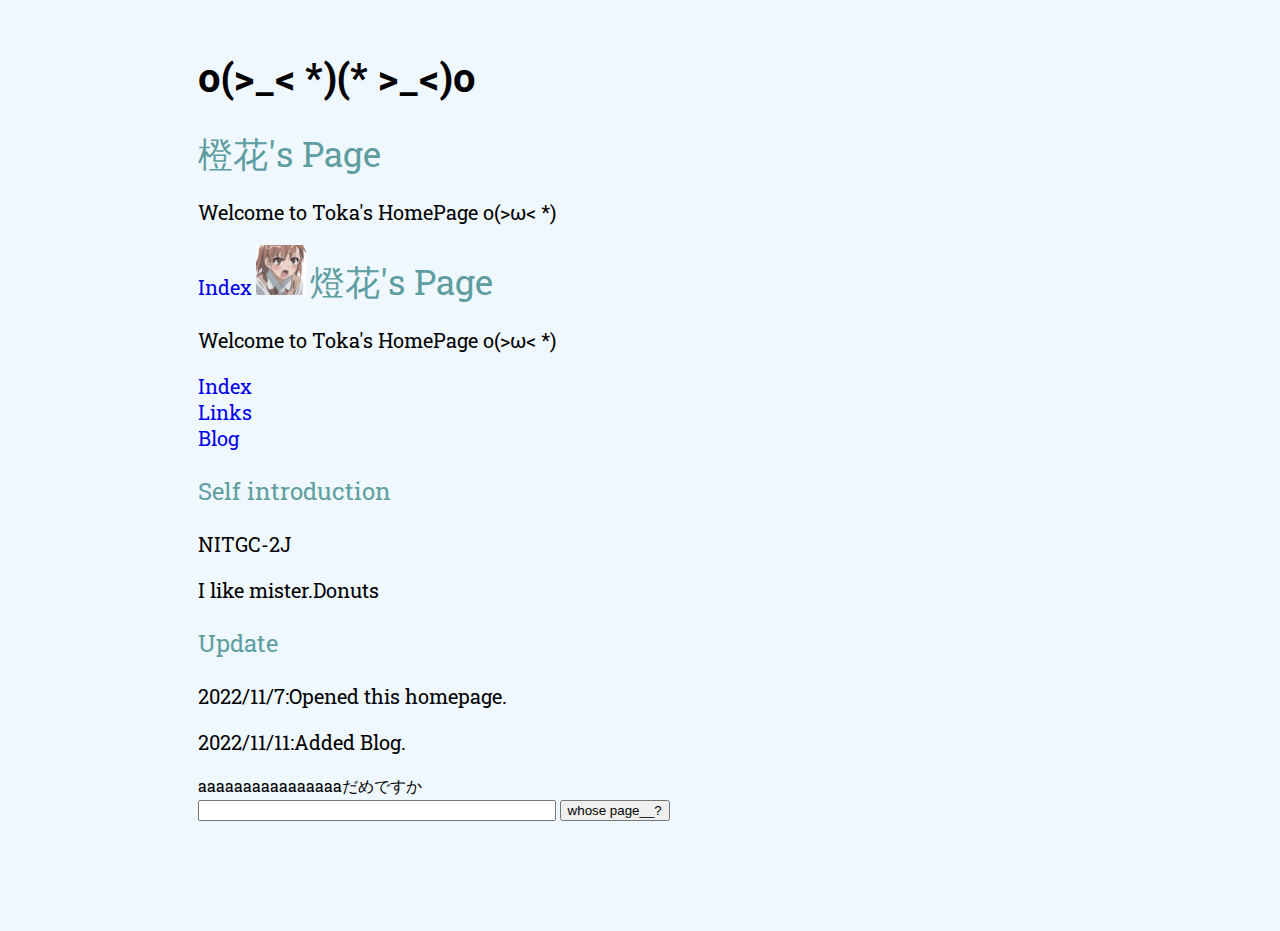
<file: index.html>
<!DOCTYPE html>
<html lang="en">
    <head>
        <meta charset="UTF-8">
        <meta http-equiv="X-UA-Compatible" content="IE=edge">
        <meta name="viewport" content="width=device-width, initial-scale=1.0">
        <link rel="preconnect" href="https://fonts.googleapis.com">
        <link rel="preconnect" href="https://fonts.gstatic.com" crossorigin>
        <link href="https://fonts.googleapis.com/css2?family=Roboto+Slab:wght@300&display=swap" rel="stylesheet">
        <link rel="stylesheet" href="style.css">
        <link rel="icon" href="images/signboard.jpg"> <!--ロゴ-->
        <title>橙花</title>
    </head>
<body>
    <div class = "wrapper">
        <header>
            <h1 onmouseover="this.innerHTML='(* >_<)oo(>_< *)'"
                onmouseout="this.innerHTML='o(>_< *)(* >_<)o'">
                o(>_< *)(* >_<)o
            </h1>
            <div class = "h2" id=replace style = "display:inline;">橙花</div><div style="display:inline;" class = "h2">'s Page</div>
            <p>Welcome to Toka's HomePage o(>ω< *)</p>
            <a href="index.html">Index</a>
            <img src="pic/mikoto.png" alt="かわいい" width="50" height="50">
            <div class = "h2" id=replace style = "display:inline;">燈花</div><div style="display:inline;" class = "h2">'s Page</div>
            <p>Welcome to Toka's HomePage o(>ω< *)</p>
            <a href="not_index.html">Index</a>
            <br>
            <a href="links.html">Links</a>
            <br>
            <a href="blog.html">Blog</a>
            <br>
            
        </header>
        <main>
            <p class = "h3">Self introduction</p>
            <p>NITGC-2J</p>
            <p>I like mister.Donuts</p>
            <p class = "h3">Update</p>
            <p>2022/11/7:Opened this homepage.</p>
            <p>2022/11/11:Added Blog.</p>
            aaaaaaaaaaaaaaaaだめですか
        </main>
        <footer>
            <input id=text1 style="width:350px;" name=nyuryoku>
            <input onclick="replace.innerHTML=text1.value" type="button" value="whose page__?">
        </footer>
    </div>
</body>
</html>
</file>
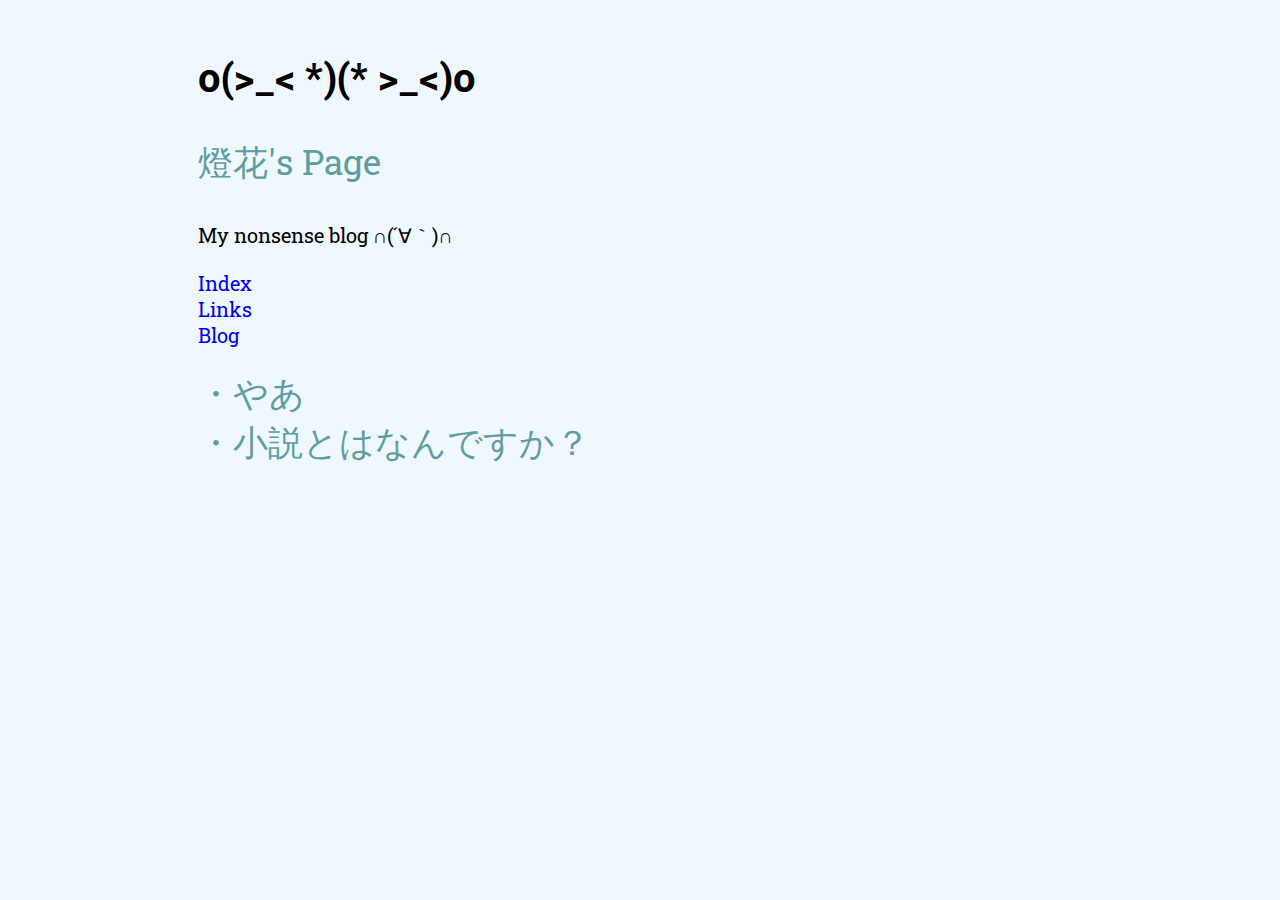
<file: blog.html>
<!DOCTYPE html>
<html lang="en">
    <head>
        <meta charset="UTF-8">
        <meta http-equiv="X-UA-Compatible" content="IE=edge">
        <meta name="viewport" content="width=device-width, initial-scale=1.0">
        <link rel="preconnect" href="https://fonts.googleapis.com">
        <link rel="preconnect" href="https://fonts.gstatic.com" crossorigin>
        <link href="https://fonts.googleapis.com/css2?family=Roboto+Slab:wght@300&display=swap" rel="stylesheet">
        <link rel="stylesheet" href="style.css">
        <link rel="icon" href="images/signboard.jpg"> <!--ロゴ-->
        <title>橙花</title>
    </head>
<body>
    <div class = "wrapper">
        <header>
            <h1 onmouseover="this.innerHTML='(* >_<)oo(>_< *)'"
                onmouseout="this.innerHTML='o(>_< *)(* >_<)o'">
                o(>_< *)(* >_<)o
            </h1>
            <p class = "h2">燈花's Page</p>
            <p>My nonsense blog ∩(´∀｀)∩</p>
                <a href="not_index.html">Index</a>
                <br>
                <a href="links.html">Links</a>
                <br>
                <a href="blog.html">Blog</a>
        </header>
        <main>
            <br>
            <a href="blogs/Hi.html" class = "h2" >・やあ</a>
            <br>
            <a href="blogs/What's novel.html" class = "h2">・小説とはなんですか？</a>
        </main>
        <footer>
        </footer>
    </div>
</body>
</html>
</file>
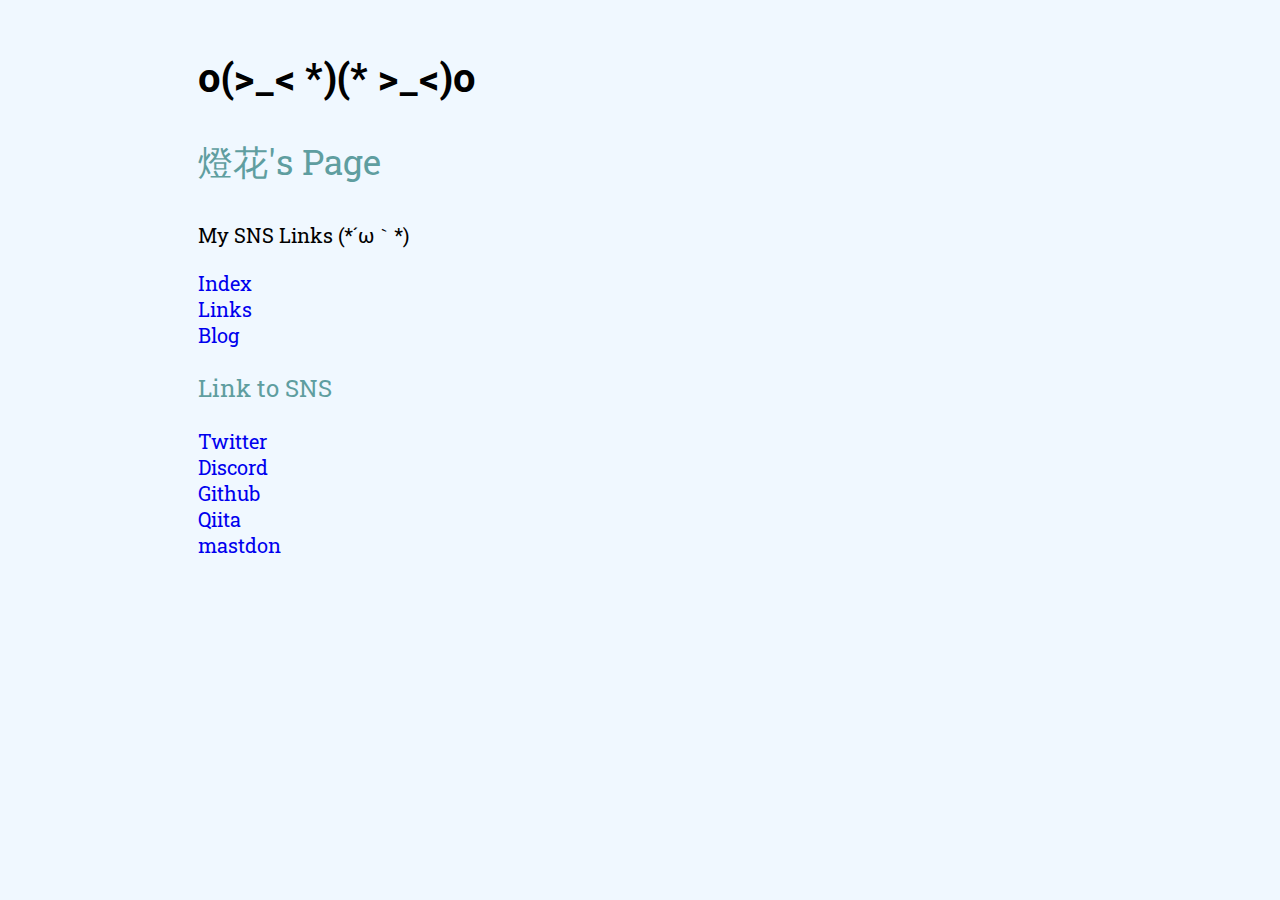
<file: links.html>
<!DOCTYPE html>
<html>
    <head>
        <meta charset="UTF-8">
        <meta http-equiv="X-UA-Compatible" content="IE=edge">
        <meta name="viewport" content="width=device-width, initial-scale=1.0">
        <link rel="preconnect" href="https://fonts.googleapis.com">
        <link rel="preconnect" href="https://fonts.gstatic.com" crossorigin>
        <link href="https://fonts.googleapis.com/css2?family=Roboto+Slab:wght@300&display=swap" rel="stylesheet">
        <link rel="stylesheet" href="style.css">
        <link rel="icon" href="images/signboard.jpg"> <!--ロゴ-->
        <title>橙花</title>
    </head>
<body>
    <div class = "wrapper">
        <header>
            <h1 onmouseover="this.innerHTML='(* >_<)oo(>_< *)'"
                onmouseout="this.innerHTML='o(>_< *)(* >_<)o'">
                o(>_< *)(* >_<)o
            </h1>
            <p class = "h2">燈花's Page</p>
            <p>My SNS Links (*´ω｀*)</p>
            <a href="index.html">Index</a>
            <br>
            <a href="links.html">Links</a>
            <br>
            <a href="blog.html">Blog</a>


        </header>
        <p class = "h3">Link to SNS</p>
        <a href="https://twitter.com/kawairiya">Twitter</a>
        <br>
        <a href="https://discordapp.com/users/835439598431371295">Discord</a>
        <br>
        <a href="https://github.com/linakoi">Github</a>
        <br>
        <a href="https://qiita.com/akoi_lin">Qiita</a>
        <br>
        <a href="https://mstdn.jp/@Touka">mastdon</a>
        <footer>

        </footer>
    </div>
</body>
</html>
</file>
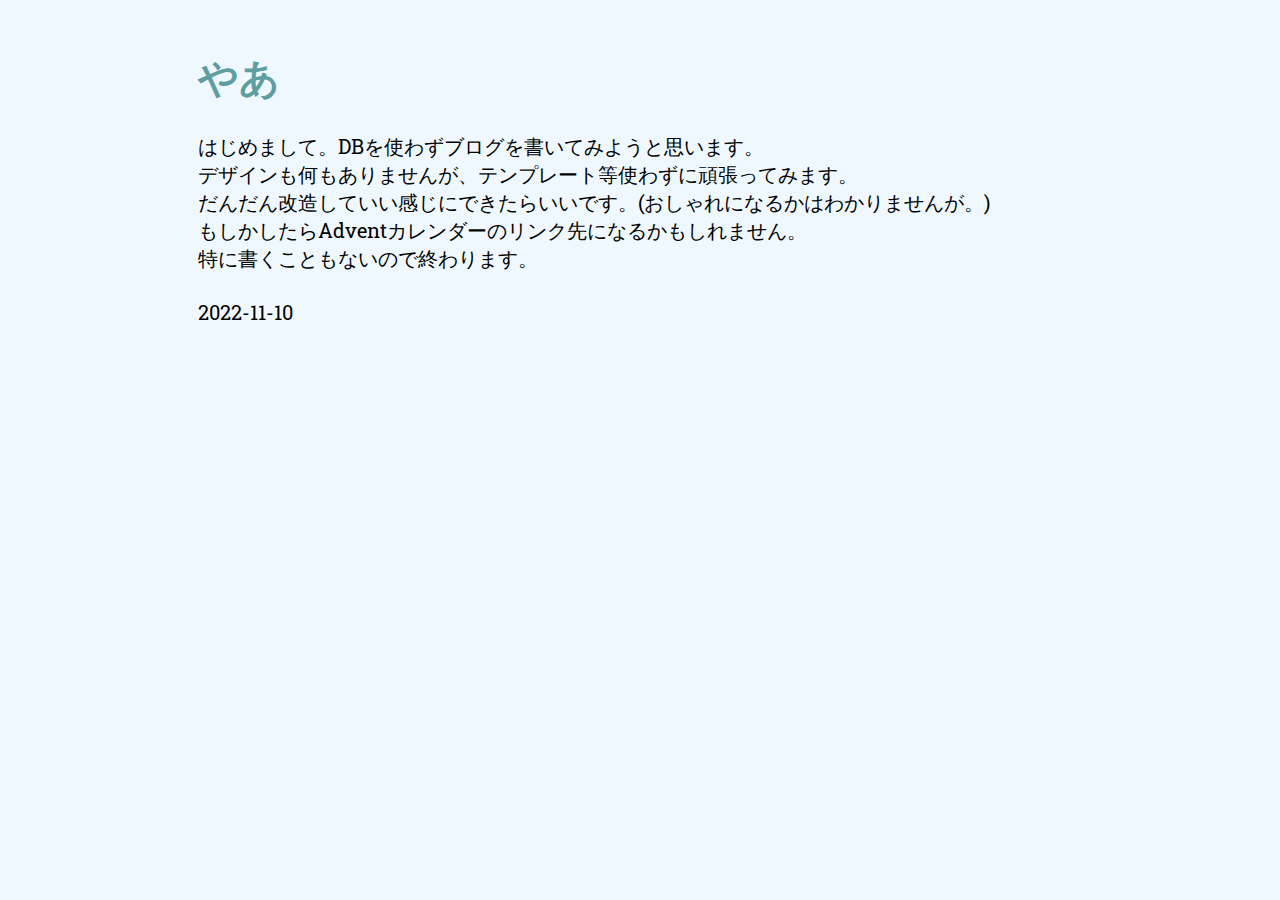
<file: blogs/Hi.html>
<!DOCTYPE html>
<html lang="en">
    <head>
        <meta charset="UTF-8">
        <meta http-equiv="X-UA-Compatible" content="IE=edge">
        <meta name="viewport" content="width=device-width, initial-scale=1.0">
        <link rel="preconnect" href="https://fonts.googleapis.com">
        <link rel="preconnect" href="https://fonts.gstatic.com" crossorigin>
        <link href="https://fonts.googleapis.com/css2?family=Roboto+Slab:wght@300&display=swap" rel="stylesheet">
        <link rel="stylesheet" href="../style.css">
        <link rel="icon" href="images/signboard.jpg"> <!--ロゴ-->
        <title>燈花</title>
    </head>
<body>
    <div class = "wrapper">
        <header>
            <h1 class = "h1">
                やあ
            </h1>
            <p>はじめまして。DBを使わずブログを書いてみようと思います。
                <br>
                デザインも何もありませんが、テンプレート等使わずに頑張ってみます。
                <br>
                だんだん改造していい感じにできたらいいです。(おしゃれになるかはわかりませんが。)
                <br>
                もしかしたらAdventカレンダーのリンク先になるかもしれません。
                <br>
                特に書くこともないので終わります。
                <br><br>
                
                2022-11-10
            </p>
            
        </header>
        <main>
        </main>
        <footer>

        </footer>
    </div>
</body>
</html>
</file>
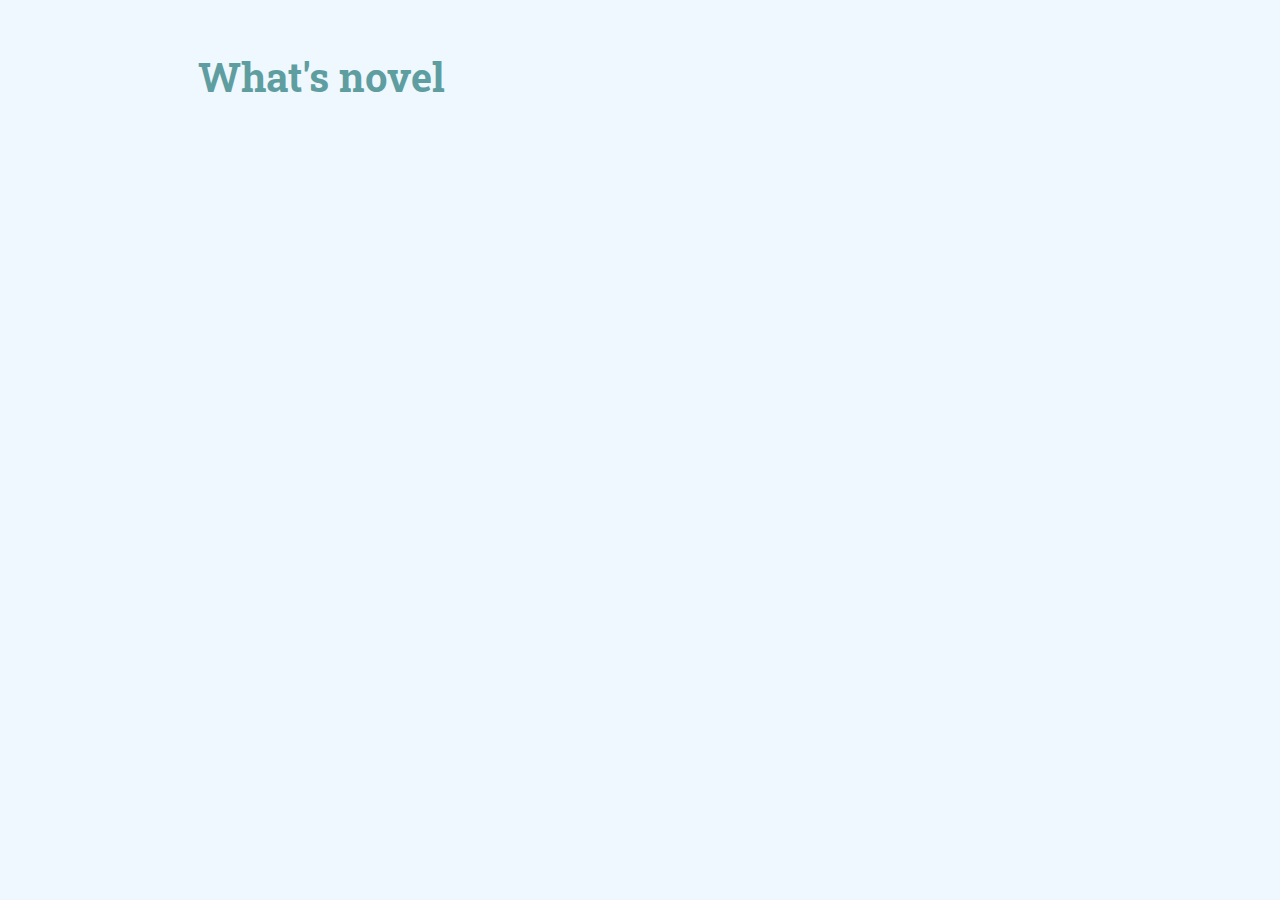
<file: blogs/What's novel.html>
<!DOCTYPE html>
<html lang="en">
    <head>
        <meta charset="UTF-8">
        <meta http-equiv="X-UA-Compatible" content="IE=edge">
        <meta name="viewport" content="width=device-width, initial-scale=1.0">
        <link rel="preconnect" href="https://fonts.googleapis.com">
        <link rel="preconnect" href="https://fonts.gstatic.com" crossorigin>
        <link href="https://fonts.googleapis.com/css2?family=Roboto+Slab:wght@300&display=swap" rel="stylesheet">
        <link rel="stylesheet" href="../style.css">
        <link rel="icon" href="images/signboard.jpg"> <!--ロゴ-->
        <title>燈花</title>
    </head>
<body>
    <div class = "wrapper">
        <header>
            <h1 class = "h1">
                What's novel
            </h1>
            </p>
            
        </header>
        <main>
        </main>
        <footer>

        </footer>
    </div>
</body>
</html>
</file>
<file: style.css>
body {
    font-family: "Roboto Slab";
    background-color:aliceblue;
}

a {
    text-decoration:none;
    font-size: 20px;
}

p {
    font-size: 20px;
}

h1 {
    font-size: 40px;
}

.h2 {
    font-size: 35px;
    color:cadetblue;
}

.h1 {
    font-size: 40px;
    color:cadetblue;
}

.h3 {
    font-size: 24px;
    color:cadetblue;
}

.wrapper {
    margin: 50px auto 100px auto;
    padding: 0 0 0 0;
    max-width:70%;
}

.hide {
    color:rgba(0,0,0,00)
}

input {
    margin-bottom: 10px;
}

img {
    padding: 40px,0px,0px,100px;
}

@media screen and (max-width: 768px) {
    .wrapper {
        margin: 0 auto 100px auto;
        padding: 0 0 0 0;
        max-width:90%;
    }
}
</file>
